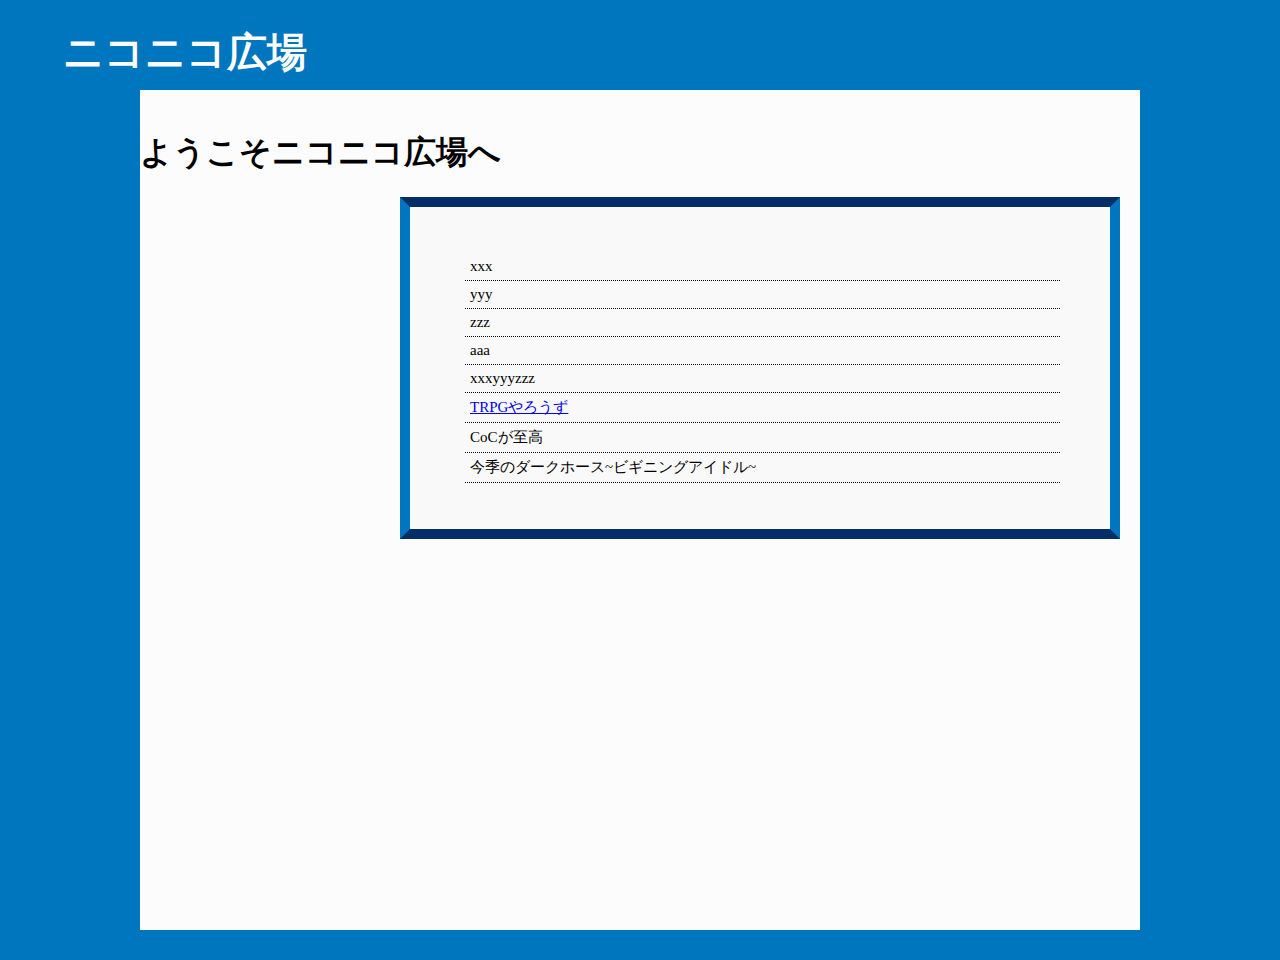
<file: ChatRoom/web/index.html>
<!DOCTYPE html>
<!--
To change this license header, choose License Headers in Project Properties.
To change this template file, choose Tools | Templates
and open the template in the editor.
-->
<html>
    <head>
        <title>ニコニコ広場</title>
        <meta charset="UTF-8">
        <meta name="viewport" content="width=device-width, initial-scale=1.0">
        <link rel="stylesheet" href="stylesheet.css">
    </head>
    <body>
        <div class="header">
            <div class="header-main">ニコニコ広場</div>
        </div>

        <div class="main">
            <h1>ようこそニコニコ広場へ</h1>
            <div class="chat Bcolor-white">
                <ul class="chat-list">
                    <li>xxx</li>
                    <li>yyy</li>
                    <li>zzz</li>
                    <li>aaa</li>
                    <li>xxxyyyzzz</li>
                    <li>
                        <a href="input.jsp">TRPGやろうず</a>
                    </li>
                    <li>CoCが至高</li>
                    <li>今季のダークホース~ビギニングアイドル~</li>
                </ul>
            </div>
        </div>
    </body>
</html>
</file>
<file: ChatRoom/web/stylesheet.css>
html,body {
    width: 100%;
    margin: 0px;
    word-wrap: break-word;
}

li {
    list-style: none;
}
/* -------------------------------------- */
/* background-color style start
/* -------------------------------------- */
body {
    background-color: #0076be;
}

.main {
    background-color: #fcfcfc;
}

.Bcolor-white {
    background-color: #f9f9f9;
    border-top: 10px solid #052e68;
    border-bottom: 10px solid #052e68;
    border-left: 10px solid #0076be;
    border-right: 10px solid #0076be;
}
 /* -------------------------------------- */
/* background-color style end
/* -------------------------------------- */

/* -------------------------------------- */
/* font style start
/* -------------------------------------- */
.message {
    font-weight: bold;
}

.blue {
    color: #0000CD;
}

.border-circle {
    //border-radius: 14px;
}

.attention {
    color: red;
    font-weight: bold;
    font-size: 20px;
}

.header {
    //font-family: cursive;
}

.header-main {
    color: #fcfcfc;
    font-size: 40px;
    font-weight: bolder;
}

.header-sub {
    color: #fcfcfc;
    font-size: 30px;
    font-weight: bold;
}

.error {
    margin-bottom: 30px;
    color: red;
}

.chat-list li {
    font-size: 15px;
    padding: 5px;
    border-bottom: 1px dotted black;
}
/* -------------------------------------- */
/* font style end
/* -------------------------------------- */

.header {
    height: 70px;
    width: 98%;//left + width = 100% になるようにする
    margin: 0px auto;
}

.header-main {
    float: left;
    padding: 25px 10px 0px 5%;
}

.header-sub {
    float: right;
    padding: 35px 10% 0px 10px;
}

.main {
    min-height: 800px;
    max-width: 1000px;
    width: 96%;
    margin: 20px auto 30px auto;
    padding-top: 20px;
    padding-bottom: 20px;
}

.chat {
    width: 60%;
    float: right;
    padding: 30px 5%;
    margin-right: 2%;
}

.message{
    padding: 10px;
    margin-bottom: 10px;
}

.sidebar {
    width: 15%;
    float: left;
    padding: 2%;
    margin-left: 2%;
}

.chat-list {
    padding-left: 5px;
}

table {
    text-align: left;
}

.clear {
    clear: both;
}

@media (max-width: 600px) {
    .header-main {
        font-size: 35px;
        padding: 35px 15px 10px 5%;
    }
    .header-sub {
        font-size: 25px;
        padding: 40px 10% 10px 10px;
    }
    .sidebar {
        display: none;
    }
    .chat {
        width: 80%;
        float: inherit;
        margin-right: auto;
        margin-left: auto;
    }
}
</file>
